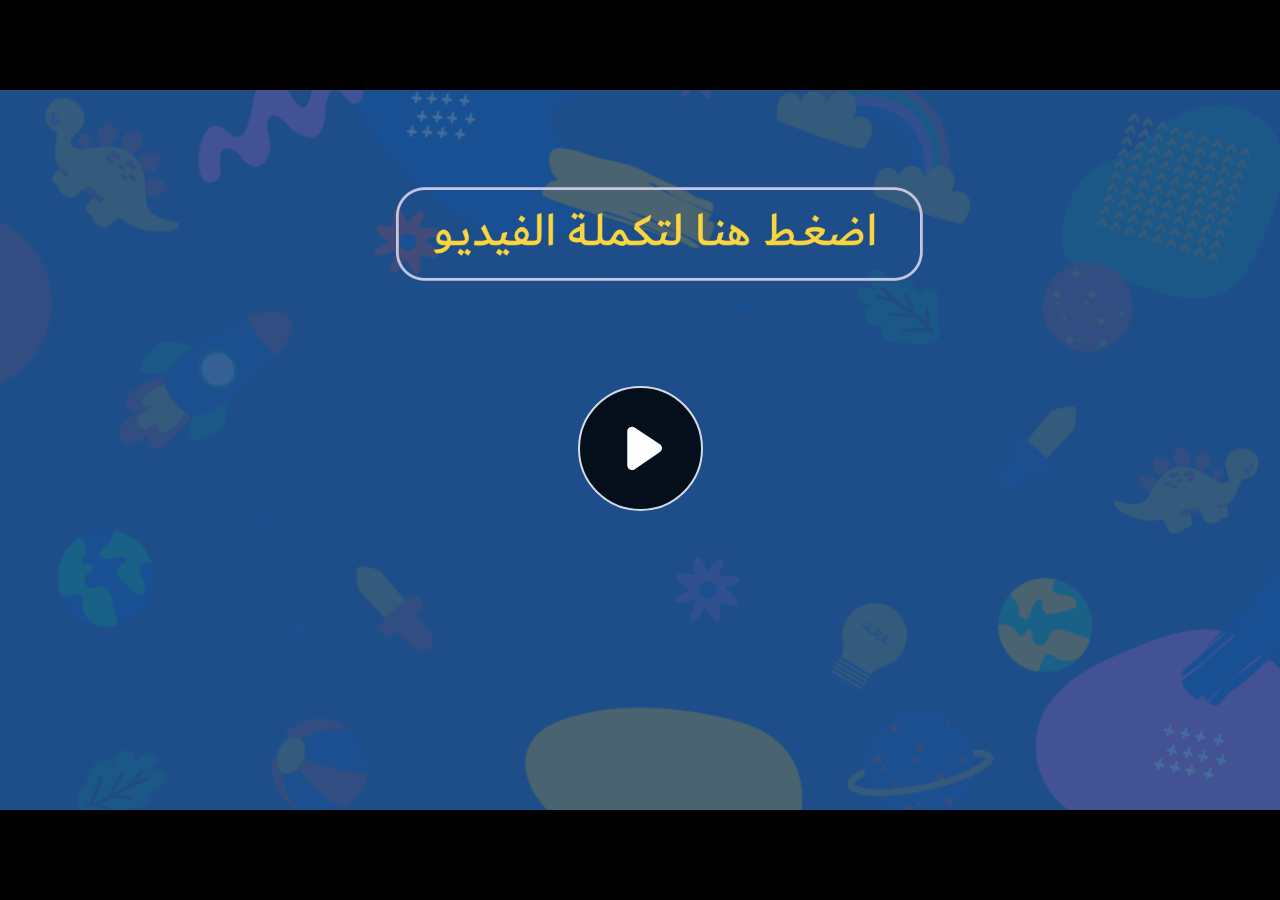
<file: index.html>
﻿<!doctype html>
<html lang="en-US">
<head>
  <meta charset="utf-8">
  <!-- Created using Storyline 360 - http://www.articulate.com  -->
  <!-- version: 3.72.29699.0 -->
  <title>KSA.G7.MATH.SEM3.UA.T1.S1.3</title>
  <meta http-equiv="x-ua-compatible" content="IE=edge"/>
  <meta name="viewport" content="width=device-width,initial-scale=1,user-scalable=no,shrink-to-fit=no,minimal-ui"/>
  <meta name="apple-mobile-web-app-capable" content="yes"/>
  <style>
    html, body { height: 100%; padding: 0; margin: 0 }
    #app { height: 100%; width: 100%; }
  </style>

  <script>
    window.DS = {};
    window.globals = {
      DATA_PATH_BASE: '',
      HAS_FRAME: true,
      HAS_SLIDE: true,

      lmsPresent: false,
      tinCanPresent: false,
      cmi5Present: false,
      aoSupport: false,
      scale: 'noscale',
      captureRc: false,
      browserSize: 'optimal',
      bgColor: '#282828',
      features: 'AccessibleVideo,ConnectionMessages,FullScreenToggle,InsertSvgPicture,LayerPresentAsDialog,MultipleQuizTracking,PlayerSpeedControl,UpdatedThemeEditor,UseAudioElement',
      themeName: 'unified',
      preloaderColor: '#FFFFFF',
      suppressAnalytics: false,
      productChannel: 'stable',
      publishSource: 'storyline',
      aid: 'aid|5fe00366-bd0f-4aca-89fb-c2d0907009b6',
      cid: 'b4e6e1a5-e2b1-4d6a-86dd-f7d74d291a59',
      playerVersion: '3.72.29699.0',
      publishTimestamp: '2023-04-12T11:24:12.1298437Z',
      maxIosVideoElements: 10,
      connectionSettings: { message: 'You%20are%20offline.%20Trying%20to%20reconnect...', useDarkTheme: false },

      
      parseParams: function(qs) {
        if (window.globals.parsedParams != null) {
          return window.globals.parsedParams;
        }
        qs = (qs || window.location.search.substr(1)).split('+').join(' ');
        var params = {},
            tokens,
            re = /[?&]?([^=]+)=([^&]*)/g;

        while (tokens = re.exec(qs)) {
          params[decodeURIComponent(tokens[1]).trim()] =
            decodeURIComponent(tokens[2]).trim();
        }
        window.globals.parsedParams = params;
        return params;
      }

    };
  </script>
  <script>
    var isIe11 = ('ActiveXObject' in window || window.MSBlobBuilder != null)
      && window.msCrypto != null && !window.ActiveXObject;
    if (isIe11) {
      window.globals.unsupportedBrowser = true;
      document.write(atob('[base64]'));
    }
  </script>
  
  <script>window.THREE = { };</script>
  
</head>
<body style="background: #282828" class="cs-HTML theme-unified">
  <!-- 360 -->
  <script>!function(){var e,i=/iPhone/i,o=/iPod/i,n=/iPad/i,t=/\biOS-universal(?:.+)Mac\b/i,r=/\bAndroid(?:.+)Mobile\b/i,a=/Android/i,d=/(?:SD4930UR|\bSilk(?:.+)Mobile\b)/i,p=/Silk/i,l=/Windows Phone/i,u=/\bWindows(?:.+)ARM\b/i,b=/BlackBerry/i,s=/BB10/i,c=/Opera Mini/i,f=/\b(CriOS|Chrome)(?:.+)Mobile/i,h=/Mobile(?:.+)Firefox\b/i,v=function(e){return void 0!==e&&"MacIntel"===e.platform&&"number"==typeof e.maxTouchPoints&&e.maxTouchPoints>1&&"undefined"==typeof MSStream};e=function(e){var m={userAgent:"",platform:"",maxTouchPoints:0};e||"undefined"==typeof navigator?"string"==typeof e?m.userAgent=e:e&&e.userAgent&&(m={userAgent:e.userAgent,platform:e.platform,maxTouchPoints:e.maxTouchPoints||0}):m={userAgent:navigator.userAgent,platform:navigator.platform,maxTouchPoints:navigator.maxTouchPoints||0};var g=m.userAgent,y=g.split("[FBAN");void 0!==y[1]&&(g=y[0]),void 0!==(y=g.split("Twitter"))[1]&&(g=y[0]);var A=function(e){return function(i){return i.test(e)}}(g),w={apple:{phone:A(i)&&!A(l),ipod:A(o),tablet:!A(i)&&(A(n)||v(m))&&!A(l),universal:A(t),device:(A(i)||A(o)||A(n)||A(t)||v(m))&&!A(l)},amazon:{phone:A(d),tablet:!A(d)&&A(p),device:A(d)||A(p)},android:{phone:!A(l)&&A(d)||!A(l)&&A(r),tablet:!A(l)&&!A(d)&&!A(r)&&(A(p)||A(a)),device:!A(l)&&(A(d)||A(p)||A(r)||A(a))||A(/\bokhttp\b/i)},windows:{phone:A(l),tablet:A(u),device:A(l)||A(u)},other:{blackberry:A(b),blackberry10:A(s),opera:A(c),firefox:A(h),chrome:A(f),device:A(b)||A(s)||A(c)||A(h)||A(f)},any:!1,phone:!1,tablet:!1};return w.any=w.apple.device||w.android.device||w.windows.device||w.other.device,w.phone=w.apple.phone||w.android.phone||w.windows.phone,w.tablet=w.apple.tablet||w.android.tablet||w.windows.tablet,w}(),"object"==typeof exports&&"undefined"!=typeof module?module.exports=e:"function"==typeof define&&define.amd?define((function(){return e})):this.isMobile=e}();
    window.isMobile.apple.tablet = window.isMobile.apple.tablet ||
      (navigator.platform === 'MacIntel' && navigator.maxTouchPoints > 1);
    window.isMobile.apple.device = window.isMobile.apple.device || window.isMobile.apple.tablet;
    window.isMobile.tablet = window.isMobile.tablet || window.isMobile.apple.tablet;
    window.isMobile.any = window.isMobile.any || window.isMobile.apple.tablet;
  </script>

  <div id="focus-sink" tabindex="-1"></div>

  <div id="preso"></div>
  <script>
    (function() {

      var classTypes = [ 'desktop', 'mobile', 'phone', 'tablet' ];

      var addDeviceClasses = function(prefix, testObj) {
        var curr, i;
        for (i = 0; i < classTypes.length; i++) {
          curr = classTypes[i];
          if (testObj[curr]) {
            document.body.classList.add(prefix + curr);
          }
        }
      };

      var params = window.globals.parseParams(),
          isDevicePreview = params.devicepreview === '1',
          isPhoneOverride = params.deviceType === 'phone' || (isDevicePreview && params.phone == '1'),
          isTabletOverride = (params.deviceType === 'tablet' || isDevicePreview) && !isPhoneOverride,
          isMobileOverride = isPhoneOverride || isTabletOverride;

      var deviceView = {
        desktop: !window.isMobile.any && !isMobileOverride,
        mobile: window.isMobile.any || isMobileOverride,
        phone: isPhoneOverride || (window.isMobile.phone && !isTabletOverride),
        tablet: isTabletOverride || window.isMobile.tablet
      };

      window.globals.deviceView = deviceView;
      window.isMobile.desktop = !window.isMobile.any;
      window.isMobile.mobile = window.isMobile.any;

      addDeviceClasses('view-', deviceView);

    })();
  </script>
  
  <script src='story_content/user.js' type=text/javascript></script>
  <div class="slide-loader"></div>

  <script>
    var doc = document, loader = doc.body.querySelector('.slide-loader'); [ 1, 2, 3 ].forEach(function(n) { var d = doc.createElement('div'); d.style.backgroundColor = window.globals.preloaderColor; d.classList.add('mobile-loader-dot'); d.classList.add('dot' + n); loader.appendChild(d); });
  </script>

  <div class="mobile-load-title-overlay" style="display: none">
    <div class="mobile-load-title">KSA.G7.MATH.SEM3.UA.T1.S1.3</div>
  </div>

  <div class="mobile-chrome-warning"></div>

  
<style>
  .warn-connection-dialog {
    display: none;
    background: transparent;
    pointer-events: none;
    position: fixed;
    left: 0;
    top: 0;
    width: 100%;
    height: 100%;
    z-index: 999;
  }

  .warn-connection-content {
    border-radius: 4px;
    background: white;
    border: 1px solid #E7E7E7;
    color: #333333;
    box-shadow: 0 2px 4px rgba(0, 0, 0, 0.25);
    transition: all 150ms ease-out;
    position: absolute;
    white-space: nowrap;
  }

  .view-phone.is-landscape .warn-connection-content {
    left: 23px;
    bottom: 23px;
  }

  .view-tablet.is-landscape .warn-connection-content {
    left: 50%;
    top: 20px;
    transform: translateX(-50%);
  }

  .is-portrait .warn-connection-content {
    transform: translate(-50%, calc(-100% - 15px));
  }

  .warn-connection-content p {
    display: inline-block;
    margin: 0 8px 0 0;
    line-height: 33px;
    font-size: 11px;
  }

  .warn-connection-content svg {
    position: relative;
    vertical-align: middle;
    margin: 0 2px 2px 8px;
  }

  .view-desktop .warn-connection-content {
    left: 1.5em;
    bottom: 1.5em;
  }

  .view-desktop .warn-connection-content p {
    font-size: 1.1em;
  }

  .is-offline .warn-connection-dialog {
    display: block;
  }

  .is-offline .cs-panel * {
    pointer-events: none !important;
  }

  .is-offline .cs-panel {
    pointer-events: all !important;
  }

  .is-offline #nav-controls * {
    pointer-events: none !important;
  }

  .is-offline #nav-controls {
    pointer-events: all !important;
  }
</style>

<div class="warn-connection-dialog">
  <div class="warn-connection-content">
    <svg width="17" height="15" viewBox="0 0 17 15" xmlns="http://www.w3.org/2000/svg">
      <path fill="#8F0000" stroke="white" d="M16.07,12.98 L15.88,12.23 L9.51,1.21 C8.97,0.26,7.6,0.26,7.06,1.21 L0.69,12.23 C0.15,13.16,0.81,14.36,1.91,14.36 H14.65 C15.47,14.36,16.05,13.7,16.07,12.98 Z"/>
      <path fill="white" stroke="white" d="M8.58,5.5 C8.35,5.28,8.5,5.35,8.21,5.32 C8.09,5.35,7.97,5.49,7.96,5.67 C7.97,5.79,7.98,5.92,7.98,6.04 L7.98,6.04 C7.99,6.17,8,6.31,8.01,6.43 L8.01,6.44 C8.03,6.92,8.06,7.41,8.09,7.9 L8.09,7.9 C8.12,8.39,8.14,8.88,8.17,9.37 C8.17,9.39,8.18,9.42,8.2,9.44 C8.23,9.46,8.25,9.47,8.28,9.47 C8.31,9.47,8.34,9.46,8.35,9.44 C8.37,9.43,8.38,9.4,8.39,9.35 L8.39,9.34 C8.39,9.24,8.4,9.15,8.4,9.05 L8.4,9.05 C8.41,8.96,8.41,8.86,8.42,8.75 C8.43,8.44,8.45,8.12,8.47,7.81 L8.47,7.81 C8.49,7.49,8.51,7.18,8.53,6.87 C8.55,6.46,8.56,6.05,8.59,5.64 L8.6,5.62 C8.6,5.57,8.59,5.53,8.58,5.5 L8.21,5.32 Z"/>
      <circle fill="white" stroke="white" cx="8.3" cy="11.35" r="0.3"/>
    </svg>
    <p>You are offline. Trying to reconnect...</p>
  </div>
</div>

<script>
  (function() {
    window.DS.connection = {
      warningShown: false,
      assets: {},
      loadingAssetGroup: false,
      retryDelay: 500
    };

    // @TODO this is POC code and can be cleaned up a bit more if we move forward
    // with the feature



    // The `window.globals.features` variable must be set in `webpack.dev.config` when testing locally - it is not enough
    // to have it in the data - but it must be set there as well.
    var useConnectionMessages = window.AbortController != null &&
      window.location.protocol != 'file:' &&
      window.globals.features.indexOf('ConnectionMessages') != -1;

    window.DS.connection.useConnectionMessages = useConnectionMessages

    var assetCount = 0;
    var checkLoadedId;
    var connectionSettings = window.globals.connectionSettings;

    if (useConnectionMessages && connectionSettings != null) {
      var contentEl = document.querySelector('.warn-connection-content');
      var messageEl = contentEl.querySelector('p')

      if (connectionSettings.useDarkTheme) {
        contentEl.style.borderColor = '#BABBBA';
        contentEl.style.backgroundColor = '#282828';
        contentEl.style.color = '#FFFFFF';
      }

      if (connectionSettings.message != null) {
        messageEl.textContent = window.decodeURIComponent(connectionSettings.message);
      }
    }

    function checkAssetsReady() {
      for (var i in DS.connection.assets) {
        if (!DS.connection.assets[i].success) {
          return false;
        }
      }
      return true;
    }

    function stopAssetGroup() {
      if (!useConnectionMessages) { return; }

      assetCount = 0;

      DS.connection.oldAssetGroup = DS.connection.assets;
      DS.connection.assets = {};
      DS.connection.loadingAssetGroup = false;
      clearInterval(checkLoadedId);
    }

    function startAssetGroup() {
      if (!useConnectionMessages) { return; }
      var ticks = 0;
      clearInterval(checkLoadedId);
      checkLoadedId = setInterval(function() {
        var loaded = 0;
        if (assetCount === 0 && loaded === 0) {
          clearInterval(checkLoadedId);
          return;
        }

        for (var i in DS.connection.assets) {
          if (DS.connection.assets[i].success) {
            loaded++;
          }
        }

        if (assetCount === loaded && checkAssetsReady()) {
          for (var i in DS.connection.assets) {
            if (DS.connection.assets[i].action) {
              DS.connection.assets[i].action();
            }
          }
          hideWarning();
          stopAssetGroup();
        }
      }, 100)
    }

    function requiredAsset(url, action, retry, type) {
      if (!useConnectionMessages) { return; }
      if (DS.connection.assets[url]) { return; }

      DS.connection.assets[url] = {
        success: false, action: action, retry: retry, type: type
      };
      assetCount = Object.keys(DS.connection.assets).length;
      if (!DS.connection.loadingAssetGroup) {
        startAssetGroup();
      }
      DS.connection.loadingAssetGroup = true;
    }

    function assetLoaded(url) {
      if (!useConnectionMessages) { return; }
      if (DS.connection.assets[url]) {
        DS.connection.assets[url].success = true;
      }
    }

    function assetFailed(url) {
      if (!useConnectionMessages) { return; }
      if (!DS.connection.assets[url]) {
        if (/\.js$/.test(url)) {
          setTimeout(function() {
            if (DS.connection.lastSlideLoaded != null) {
              DS.connection.lastSlideLoaded();
            }
          }, DS.connection.retryDelay);
        }
        return;
      }
      if (!DS.connection.warningShown) { showWarning(); }
      if (DS.connection.assets[url].retry) {
        setTimeout(function() {
          if (!DS.connection.assets[url].success) {
            DS.connection.assets[url].retry()
          }
        }, DS.connection.retryDelay);
      }
    }

    function hideWarning() {
      document.body.classList.remove('is-offline');
      DS.connection.warningShown = false;
    }
    DS.connection.hideWarning = hideWarning

    function showWarning(btn) {
      document.body.classList.add('is-offline')
      DS.connection.warningShown = true;
      updateWarningPosition();
    }

    function updateWarningPosition() {
      if (!DS.connection.warningShown) {
        return;
      }

      var isPortrait = document.body.classList.contains('is-portrait');
      var warningEl = document.querySelector('.warn-connection-content');

      if (isPortrait) {
        var slide = document.querySelector('.primary-slide');
        var slideRect = slide.getBoundingClientRect();

        warningEl.style.top = `${slideRect.top}px`
        warningEl.style.left = `${slideRect.left + slideRect.width / 2}px`
      } else {
        warningEl.style.top = null;
        warningEl.style.left = null;
      }

      window.requestAnimationFrame(updateWarningPosition);
    }

    // these will all be noops if the feature flag isn't set in
    // the data and `window.globals.features`
    DS.connection.requiredAsset = requiredAsset;
    DS.connection.assetLoaded = assetLoaded;
    DS.connection.assetFailed = assetFailed;
    DS.connection.stopAssetGroup = stopAssetGroup;
    DS.connection.startAssetGroup = startAssetGroup;
  })();
</script>


  <script>
    
    if (window.autoSpider && window.vInterfaceObject) {
      document.querySelector('.mobile-load-title-overlay').style.display = 'none';
    }
  </script>

  

  <link rel="stylesheet" href="html5/data/css/output.min.css" data-noprefix/>
</body>
<script src="html5/lib/scripts/bootstrapper.min.js"></script>
</html>
</file>
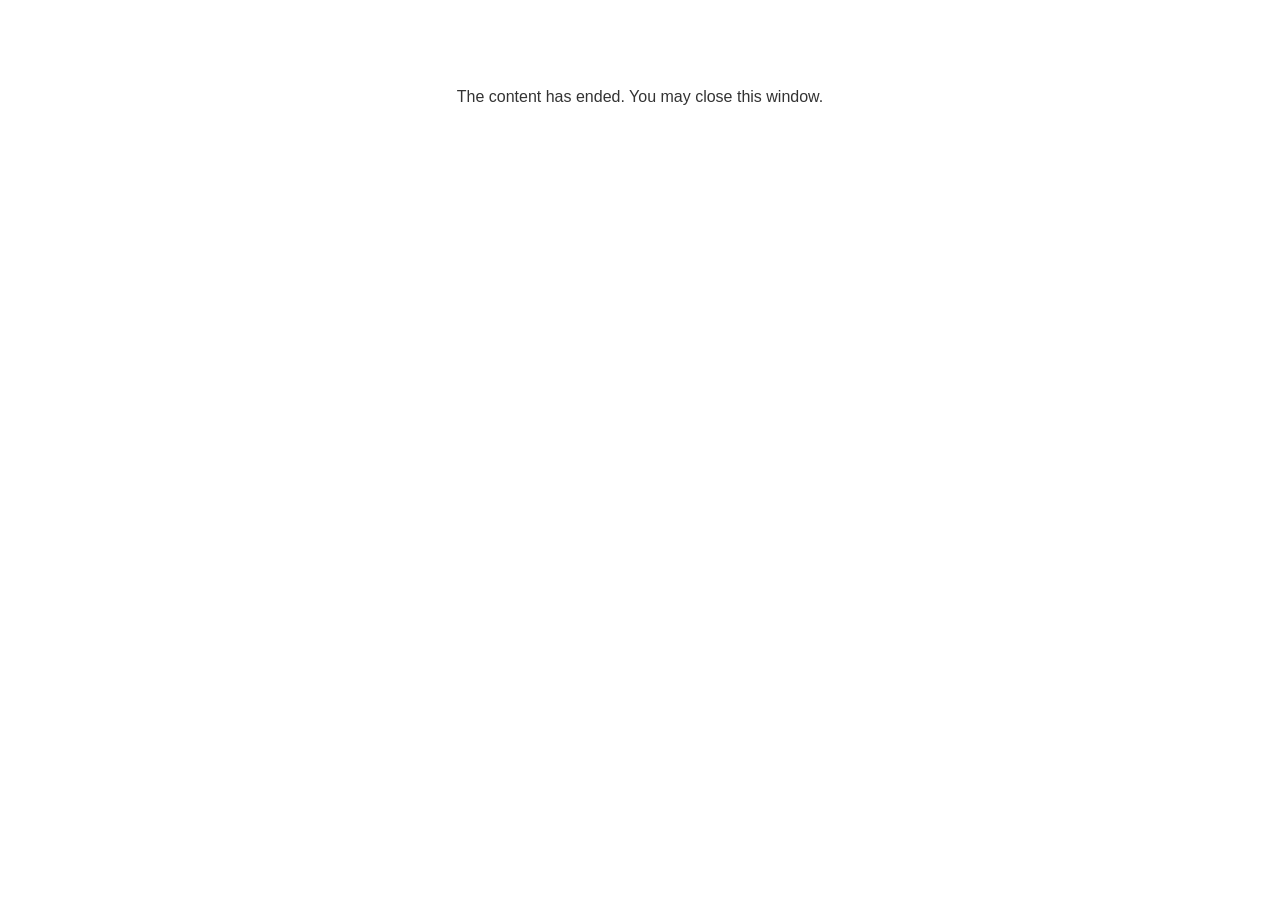
<file: lms/goodbye.html>
<!doctype html>
<html>
<body style="background-color: #ffffff;">

<p role="alert" style="color: #333333;font-family: Lato, articulate, tahoma, arial;font-size: medium;text-align: center;">
<br><br><br><br>
The content has ended. You may close this window.
</p>

</body>
</html>
</file>
<file: html5/data/css/output.min.css>
@font-face {
  font-family: 'LatoBold Charset1_ Bold69718964';
  src: url('[data-uri]');
  font-style: normal;
  font-weight: normal;
}
@font-face {
  font-family: 'Lato Charset1_ 5pyHUkWg4D114DAD';
  src: url('[data-uri]');
  font-style: normal;
  font-weight: normal;
}
@font-face {
  font-family: 'Dubai Charset1_ 5z6m6XrCA0D19A2';
  src: url('[data-uri]');
  font-style: normal;
  font-weight: normal;
}
@font-face {
  font-family: 'Dubai Medium Charset1_ 1EF0EB7A';
  src: url('[data-uri]');
  font-style: normal;
  font-weight: normal;
}
@font-face {
  font-family: 'DubaiBold Charset1_Bold63F12DD8';
  src: url('[data-uri]');
  font-style: normal;
  font-weight: normal;
}
@font-face {
  font-family: 'Dubai Charset0_v8wz5Y8k741D6E07';
  src: url('[data-uri]');
  font-style: normal;
  font-weight: normal;
}
@font-face {
  font-family: 'Dubai Medium Charset0_v389EBE1D';
  src: url('[data-uri]');
  font-style: normal;
  font-weight: normal;
}
@font-face {
  font-family: 'DubaiBold Charset0_BoldD2773439';
  src: url('[data-uri]');
  font-style: normal;
  font-weight: normal;
}
.cs-HTML {
  background: rgba(40, 40, 40, 1);
}
.cs-npnxnanbnsnfns00000000001 .cs-infopanel  {
  box-shadow: 0 1px 0 rgba(0, 0, 0, 0);
  background: rgba(255, 255, 255, 1);
}
.cs-npnxnanbnsnfns00000000001 .cs-infopanel .cs-link {
  color: rgba(186, 187, 186, 1);
}
.cs-npnxnanbnsnfns00000000001 .cs-infopanel .cs-link:hover {
  color: rgba(255, 255, 255, 1);
}
.cs-npnxnanbnsnfns00000000001 .cs-infopanel .cs-name {
  color: rgba(68, 68, 68, 1);
}
.cs-npnxnanbnsnfns00000000001 .cs-infopanel .cs-title {
  color: rgba(153, 153, 153, 1);
}
.cs-npnxnanbnsnfns00000000001 .cs-infopanelpopup  {
  box-shadow: 0 1px 0 rgba(0, 0, 0, 0);
  background: rgba(0, 0, 0, 0);
}
.cs-npnxnanbnsnfns00000000001 .cs-infopanelpopup .cs-link {
  color: rgba(255, 0, 0, 1);
}
.cs-npnxnanbnsnfns00000000001 .cs-infopanelpopup .cs-link:hover {
  color: rgba(255, 255, 255, 1);
}
.cs-npnxnanbnsnfns00000000001 .cs-infopanelpopup .cs-name {
  color: rgba(255, 255, 255, 1);
}
.cs-npnxnanbnsnfns00000000001 .cs-infopanelpopup .cs-bio {
  color: rgba(186, 187, 186, 1);
}
.cs-npnxnanbnsnfns00000000001 .cs-timer  {
  color: rgba(186, 187, 186, 1);
}
.cs-npnxnanbnsnfns00000000001 .cs-duration stop:first-child {
  stop-color: rgba(60, 60, 60, 1);
}
.cs-npnxnanbnsnfns00000000001 .cs-duration stop:last-child {
  stop-color: rgba(60, 60, 60, 1);
}
.cs-npnxnanbnsnfns00000000001 .cs-elapsed stop:first-child {
  stop-color: rgba(254, 227, 71, 1);
}
.cs-npnxnanbnsnfns00000000001 .cs-elapsed stop:last-child {
  stop-color: rgba(254, 227, 71, 1);
}
.cs-npnxnanbnsnfns00000000001 .cs-timer .cs-pie .cs-innerstroke {
  stroke: rgba(199, 199, 199, 1);
}
.cs-npnxnanbnsnfns00000000001 .cs-timer .cs-pie .cs-innerborder {
  stroke: rgba(255, 255, 255, 1);
}
.cs-npnxnanbnsnfns00000000001 .cs-window  {
  box-shadow: 0 8px 5px rgba(0, 0, 0, 0.2);
  border-color: rgba(49, 99, 0, 0);
  background: rgba(33, 33, 33, 1);
  color: rgba(248, 248, 248, 1);
}
.cs-npnxnanbnsnfns00000000001 .cs-window .cs-diva {
  border-color: rgba(78, 78, 78, 1);
}
.cs-npnxnanbnsnfns00000000001 .cs-window .cs-divb {
  border-color: rgba(78, 78, 78, 0);
}
.cs-npnxnanbnsnfns00000000001 .cs-editor .cs-editor-slide {
  color: rgba(226, 226, 226, 1);
}
.cs-npnxnanbnsnfns00000000001 .cs-editor .cs-editor-html {
  color: rgba(186, 187, 186, 1);
}
.cs-npnxnanbnsnfns00000000001 .cs-editor .cs-editor-button {
  text-shadow: 0 1px 0 rgba(0, 0, 0, 0);
  color: rgba(255, 255, 255, 1);
  border-color: rgba(211, 211, 211, 1);
  background: rgba(34, 34, 34, 1);
}
.cs-npnxnanbnsnfns00000000001 .cs-editor .cs-editor-button:hover {
  background: rgba(68, 68, 68, 1);
}
.cs-npnxnanbnsnfns00000000001 .cs-editor .cs-editor-button:active {
  background: rgba(68, 68, 68, 1);
}
.cs-npnxnanbnsnfns00000000001 .cs-listitem  {
  color: rgba(186, 187, 186, 1);
  border-color: none;
  border: 1px solid transparent;
}
.cs-npnxnanbnsnfns00000000001 .cs-listitem:hover {
  background: rgba(255, 255, 255, 0.06);
  border-color: rgba(108, 108, 108, 1) !important;
  border-width: 1px;
  border-radius: 2px;
  border-style: solid;
  box-sizing: border-box;
}
.cs-npnxnanbnsnfns00000000001 .cs-listitem.hover {
  background: rgba(255, 255, 255, 0.06);
  border-color: rgba(108, 108, 108, 1) !important;
  border-width: 1px;
  border-radius: 2px;
  border-style: solid;
  box-sizing: border-box;
}
.cs-npnxnanbnsnfns00000000001 .cs-glossary  {
  color: rgba(186, 187, 186, 1);
}
.cs-npnxnanbnsnfns00000000001 .cs-glossary .cs-scrolling-panel {
  background: rgba(0, 0, 0, 0);
}
.cs-npnxnanbnsnfns00000000001 .cs-glossary .cs-term.cs-selected .cs-choice-list-trigger {
  color: rgba(255, 255, 255, 1);
  background: rgba(255, 255, 255, 1);
}
.cs-npnxnanbnsnfns00000000001 .cs-glossary .cs-term.cs-selected .cs-choice-list-trigger:focus {
  color: rgba(255, 255, 255, 1);
  background: rgba(255, 255, 255, 1);
}
.cs-npnxnanbnsnfns00000000001 .cs-glossary .cs-term:hover .cs-choice-list-trigger {
  background: rgba(186, 187, 186, 1);
}
.cs-npnxnanbnsnfns00000000001 .cs-glossary .cs-term.hover .cs-choice-list-trigger {
  background: rgba(186, 187, 186, 1);
}
.cs-npnxnanbnsnfns00000000001 .cs-glossary .cs-term .cs-choice-list-trigger:focus {
  background: rgba(186, 187, 186, 1);
}
.cs-npnxnanbnsnfns00000000001 .cs-glossary .cs-diva {
  border-color: rgba(0, 0, 0, 0);
}
.cs-npnxnanbnsnfns00000000001 .cs-glossary .cs-divb {
  border-color: rgba(0, 0, 0, 0);
}
.cs-npnxnanbnsnfns00000000001 .cs-glossary .cs-divc {
  border-color: rgba(0, 0, 0, 0);
}
.cs-npnxnanbnsnfns00000000001 .cs-glossary .cs-heading {
  color: rgba(248, 248, 248, 1);
  font-weight: 700;
}
.note-content p span {
  color: rgba(186, 187, 186, 1);
  line-height: 1.4em;
  font-size: 103.769%;
}
.cs-npnxnanbnsnfns00000000001 .cs-resource .cs-separator {
  border-color: rgba(0, 0, 0, 0);
}
.cs-npnxnanbnsnfns00000000001 .cs-outline  {
  color: rgba(45, 45, 45, 1);
}
.cs-npnxnanbnsnfns00000000001 .cs-outline .cs-diva {
  border-color: rgba(0, 0, 0, 0);
}
.cs-npnxnanbnsnfns00000000001 .cs-outline .cs-divb {
  border-color: rgba(0, 0, 0, 0);
}
.cs-npnxnanbnsnfns00000000001 .cs-outline .cs-divc {
  border-color: rgba(0, 0, 0, 0);
}
.cs-npnxnanbnsnfns00000000001 .cs-outline .cs-search-filter:hover {
  color: rgba(0, 0, 0, 0);
}
.cs-npnxnanbnsnfns00000000001 .cs-outline .cs-search-filter.hover {
  color: rgba(0, 0, 0, 0);
}
.cs-npnxnanbnsnfns00000000001 .cs-transcript  {
  color: rgba(255, 255, 255, 1);
}
.cs-npnxnanbnsnfns00000000001 .cs-transcript .cs-div {
  border-color: rgba(0, 0, 0, 0);
}
.cs-npnxnanbnsnfns00000000001 .cs-tabs:not(.topmenu-item) {
  color: rgba(248, 248, 248, 1);
}
.cs-npnxnanbnsnfns00000000001 .cs-tabs .cs-inner-button:not(.topmenu-item) {
  text-shadow: 0 1px 0 rgba(0, 0, 0, 0);
}
.cs-npnxnanbnsnfns00000000001 .cs-tabs:hover:not(.topmenu-item) {
  color: rgba(248, 248, 248, 1);
}
.cs-npnxnanbnsnfns00000000001 .cs-tabs.cs-selected {
  background: rgba(0, 0, 0, 0);
  color: rgba(248, 248, 248, 1);
}
.cs-npnxnanbnsnfns00000000001 .cs-seekcontrol  {
  background: rgba(0, 0, 0, 0);
  border-color: rgba(0, 0, 0, 0);
}
.cs-npnxnanbnsnfns00000000001 .cs-seekcontrol .cs-button:hover .cs-icon {
  fill: rgba(255, 255, 255, 1);
}
.cs-npnxnanbnsnfns00000000001 .cs-seekcontrol .cs-button.hover .cs-icon {
  fill: rgba(255, 255, 255, 1);
}
.cs-npnxnanbnsnfns00000000001 .cs-seekcontrol .cs-button .cs-icon-shadow {
  fill: rgba(0, 0, 0, 0);
}
.cs-npnxnanbnsnfns00000000001 .cs-seekcontrol .cs-button .cs-icon {
  fill: rgba(180, 180, 180, 1);
}
.cs-npnxnanbnsnfns00000000001 .cs-seekcontrol .cs-seek .cs-fill {
  background: rgba(255, 255, 255, 0.6);
}
.cs-npnxnanbnsnfns00000000001 .cs-seekcontrol .cs-seek {
  background: rgba(108, 108, 108, 1);
  border-color: rgba(0, 0, 0, 0);
}
.cs-npnxnanbnsnfns00000000001 .cs-searchinput .cs-input {
  color: rgba(186, 187, 186, 1);
  border-color: rgba(0, 0, 0, 0);
  background: rgba(255, 255, 255, 0.06);
}
.cs-npnxnanbnsnfns00000000001 .cs-searchinput .cs-input:focus {
  color: rgba(248, 248, 248, 1);
  background: rgba(41, 41, 41, 1);
}
.cs-npnxnanbnsnfns00000000001 .cs-searchinput .cs-input:hover {
  box-shadow: inset 0 0 1px 0 rgba(69, 126, 19, 0);
}
.cs-npnxnanbnsnfns00000000001 .cs-searchinput .cs-input.hover {
  box-shadow: inset 0 0 1px 0 rgba(69, 126, 19, 0);
}
.cs-npnxnanbnsnfns00000000001 .cs-searchinput .cs-button .cs-icon {
  fill: rgba(186, 187, 186, 1);
}
.cs-npnxnanbnsnfns00000000001 .cs-searchinput .cs-button:hover {
  fill: rgba(63, 133, 0, 1);
}
.cs-npnxnanbnsnfns00000000001 .cs-searchinput .cs-button.hover {
  fill: rgba(63, 133, 0, 1);
}
.cs-npnxnanbnsnfns00000000001 .cs-menu  {
  box-shadow: 0 1px 0 rgba(0, 0, 0, 0);
  background: rgba(33, 33, 33, 1);
}
.cs-npnxnanbnsnfns00000000001 .cs-topmenu-item.active .cs-tab {
  background: rgba(33, 33, 33, 1);
}
.cs-npnxnanbnsnfns00000000001 .cs-logo  {
  box-shadow: 0 1px 0 rgba(37, 75, 0, 1);
  background: rgba(255, 255, 255, 0);
}
.cs-npnxnanbnsnfns00000000001 .cs-checkbox  {
  color: rgba(255, 255, 255, 1);
}
.cs-npnxnanbnsnfns00000000001 .cs-checkbox:hover {
  border-color: rgba(175, 221, 130, 1);
}
.cs-npnxnanbnsnfns00000000001 .cs-checkbox.hover {
  border-color: rgba(175, 221, 130, 1);
}
.cs-npnxnanbnsnfns00000000001 .cs-checkbox .cs-box {
  color: rgba(255, 255, 255, 1);
  border-color: rgba(42, 83, 0, 1);
}
.cs-npnxnanbnsnfns00000000001 .cs-checkbox .cs-box:checked::after {
  color: rgba(43, 196, 0, 1);
}
.cs-npnxnanbnsnfns00000000001 .cs-button  {
  text-shadow: 0 1px 0 rgba(0, 0, 0, 0);
  color: rgba(186, 187, 186, 1);
  border-color: rgba(0, 0, 0, 0);
  background: rgba(0, 0, 0, 0);
  box-shadow: 0 1px 0 rgba(0, 0, 0, 0);
}
.cs-npnxnanbnsnfns00000000001 .cs-button .cs-icon {
  fill: rgba(186, 187, 186, 1);
}
.cs-npnxnanbnsnfns00000000001 .cs-button .cs-icon-shadow {
  fill: rgba(0, 0, 0, 0);
}
.cs-npnxnanbnsnfns00000000001 .cs-button:hover {
  background: rgba(248, 248, 248, 1);
}
.cs-npnxnanbnsnfns00000000001 .cs-button.hover {
  background: rgba(248, 248, 248, 1);
}
.cs-npnxnanbnsnfns00000000001 .cs-button:active {
  background: rgba(0, 0, 0, 0);
}
.cs-npnxnanbnsnfns00000000001 .cs-button.cs-disabled:hover {
  background: rgba(0, 0, 0, 0);
}
.cs-npnxnanbnsnfns00000000001 .cs-button.cs-disabled.hover {
  background: rgba(0, 0, 0, 0);
}
.cs-npnxnanbnsnfns00000000001 .cs-button.cs-disabled:active {
  background: rgba(0, 0, 0, 0);
}
.cs-npnxnanbnsnfns00000000001 .cs-button.cs-volume:hover {
  background: rgba(0, 0, 0, 0);
}
.cs-npnxnanbnsnfns00000000001 .cs-button.cs-volume.hover {
  background: rgba(0, 0, 0, 0);
}
.cs-npnxnanbnsnfns00000000001 .cs-button.cs-volume:active {
  background: rgba(0, 0, 0, 0);
}
.cs-npnxnanbnsnfns00000000001.cs-base  {
  color: rgba(186, 187, 186, 1);
  border-color: rgba(40, 40, 40, 1);
  background: rgba(40, 40, 40, 1);
}
.cs-npnxnanbnsnfns00000000001.cs-base .cs-separator .cs-diva {
  background: rgba(69, 69, 69, 1);
}
.cs-npnxnanbnsnfns00000000001.cs-base .cs-separator .cs-divb {
  background: rgba(0, 0, 0, 0);
}
.cs-npnxnanbnsnfns00000000001.cs-base .cs-topmenu-item.active .cs-tab {
  border-color: rgba(69, 69, 69, 1);
}
.cs-npnxnanbnsnfns00000000001.cs-base .cs-topmenu-item.active .cs-panel {
  border-color: rgba(69, 69, 69, 1);
}
.cs-npnxnanbnsnfns00000000001.cs-base .cs-left {
  background: rgba(33, 33, 33, 1);
}
.cs-npnxnanbnsnfns00000000001.cs-base .cs-area-primary .cs-slide-container {
  background: rgba(40, 40, 40, 1);
}
.cs-npnxnanbnsnfns00000000001.cs-base.cs-custom-theme .cs-brandhighlight-bg {
  background: rgba(79, 189, 244, 1) !important;
}
.cs-npnxnanbnsnfns00000000001.cs-base.cs-custom-theme .cs-brandhighlight-secondary-bg {
  background: rgba(255, 255, 255, 1) !important;
}
.cs-npnxnanbnsnfns00000000001.cs-base.cs-custom-theme .cs-brandhighlight-border {
  border-color: rgba(79, 189, 244, 1) !important;
}
.cs-npnxnanbnsnfns00000000001.cs-base.cs-custom-theme .cs-brandhighlight-text {
  color: rgba(79, 189, 244, 1) !important;
}
.cs-npnxnanbnsnfns00000000001.cs-base.cs-custom-theme .cs-brandhighlight-fill {
  fill: rgba(79, 189, 244, 1) !important;
}
.cs-npnxnanbnsnfns00000000001.cs-base.cs-custom-theme .cs-listitem.cs-selected {
  background-color: rgba(255, 255, 255, 0.06) !important;
}
.cs-npnxnanbnsnfns00000000001 .cs-volume::-moz-range-thumb {
  border-color: rgba(43, 85, 0, 1);
  box-shadow: inset 0 0 1px 0 rgba(43, 85, 0, 1);
  background: rgba(255, 255, 255, 1);
}
.cs-npnxnanbnsnfns00000000001 .cs-volume::-ms-thumb {
  border-color: rgba(43, 85, 0, 1);
  box-shadow: inset 0 0 1px 0 rgba(43, 85, 0, 1);
  background: rgba(255, 255, 255, 1);
}
.cs-npnxnanbnsnfns00000000001 .cs-volume::-webkit-slider-thumb {
  border-color: rgba(43, 85, 0, 1);
  box-shadow: inset 0 0 1px 0 rgba(43, 85, 0, 1);
  background: rgba(255, 255, 255, 1);
}
.cs-npnxnanbnsnfns00000000001 .cs-volume::-moz-range-track {
  border-color: rgba(66, 140, 1, 1);
  background: rgba(108, 108, 108, 1);
}
.cs-npnxnanbnsnfns00000000001 .cs-volume::-ms-track {
  border-color: rgba(66, 140, 1, 1);
  background: rgba(108, 108, 108, 1);
}
.cs-npnxnanbnsnfns00000000001 .cs-volume::-webkit-slider-runnable-track {
  border-color: rgba(66, 140, 1, 1);
  background: rgba(108, 108, 108, 1);
}
body.show-focus .tab-focus-box {
  box-shadow: 0 0 0 1px rgba(255, 255, 0, 1), 0 0 0 3px rgba(0, 32, 96, 1), 0 0 5px 5px rgba(255, 255, 0, 1);
  border-color: transparent;
  outline: 2px transparent solid;
}
.skipnav {
  box-shadow: 0 0 0 1px rgba(255, 255, 0, 1), 0 0 0 3px rgba(0, 32, 96, 1), 0 0 5px 5px rgba(255, 255, 0, 1);
  border-color: transparent;
  outline: 2px transparent solid;
}
.cs-npnxnanbnsnfns00000000001 .cs-listitem:hover {
  color: none;
}
.cs-npnxnanbnsnfns00000000001 .cs-listitem.hover {
  color: none;
}
.cs-npnxnanbnsnfns00000000001 .cs-listitem.cs-viewed {
  color: #BABBBA;
}
.cs-npnxnanbnsnfns00000000001 .cs-listitem {
  color: #BABBBA;
}
.cs-npnxnanbnsnfns00000000001 .cs-listitem:hover .cs-icon-carrot * {
  fill: none;
}
.cs-npnxnanbnsnfns00000000001 .cs-listitem.hover .cs-icon-carrot * {
  fill: none;
}
.cs-npnxnanbnsnfns00000000001 .cs-listitem .cs-icon-carrot {
  color: none;
  top: calc(3px);
}
.cs-npnxnanbnsnfns00000000001 .cs-listitem .cs-icon-carrot .cs-shadow {
  color: #F8F8F8;
}
.cs-npnxnanbnsnfns00000000001 .item-collapsible .is-scene {
  color: #F8F8F8 !important;
  font-weight: 700;
}
.cs-npnxnanbnsnfns00000000001 .is-scene .cs-icon-carrot * {
  color: #F8F8F8 !important;
  font-weight: 700;
}
.cs-npnxnanbnsnfns00000000001 .is-scene:not(.outline-links-collapse) > a {
  color: #F8F8F8;
}
.cs-npnxnanbnsnfns00000000001 .is-scene:not(.outline-links-collapse) .cs-icon-carrot * {
  fill: none !important;
  color: #F8F8F8 !important;
}
.cs-npnxnanbnsnfns00000000001 .tabs, .cs-npnxnanbnsnfns00000000001 .cs-logo {
  border-bottom: 1px solid rgba(108, 108, 108, 1);
}
.cs-npnxnanbnsnfns00000000001 .area-secondary-wrapper:after {
  background-image: url('[data-uri]');
  background-size: 100%;
}
.cs-npnxnanbnsnfns00000000001 .panel-footer {
  background: #212121;
}
.cs-npnxnanbnsnfns00000000001 #outline-search {
  background: rgba(255, 255, 255, 0.06);
  border-color: rgba(108, 108, 108, 1);
  border-width: 1px;
  border-style: solid;
}
.cs-npnxnanbnsnfns00000000001 .topmenu-panel #outline-search {
  background: #545454;
}
.cs-npnxnanbnsnfns00000000001 .search-icon circle, .cs-npnxnanbnsnfns00000000001 .search-icon path {
  stroke: #BABBBA;
}
.cs-npnxnanbnsnfns00000000001 #outline-search input[type   =search] {
  color: #F8F8F8;
}
.cs-npnxnanbnsnfns00000000001 #outline-search ::-webkit-input-placeholder {
  color: #BABBBA !important;
}
.cs-npnxnanbnsnfns00000000001 #outline-search :-ms-input-placeholder {
  color: #BABBBA !important;
}
.cs-npnxnanbnsnfns00000000001 #outline-search ::-moz-placeholder {
  color: #BABBBA !important;
  opacity: 1;
}
.cs-npnxnanbnsnfns00000000001 .cs-topmenu-item.active, body:not(.is-touchable-tablet) .cs-npnxnanbnsnfns00000000001 .cs-topmenu-item:hover {
  color: #F8F8F8;
}
.cs-npnxnanbnsnfns00000000001 .cs-topmenu-item.button-tapped {
  color: #F8F8F8;
}
.cs-npnxnanbnsnfns00000000001 .cs-topmenu-item.active .cs-tab, .cs-npnxnanbnsnfns00000000001 .cs-topmenu-item .cs-tab {
  background: transparent !important;
  border: none !important;
}
.cs-npnxnanbnsnfns00000000001 .top-tabs-drop-icon div {
  background: #BABBBA;
}
.cs-npnxnanbnsnfns00000000001 .cs-panel.topmenu-panel .panel-content, .cs-npnxnanbnsnfns00000000001 .top-tabs-drop {
  background: #212121;
}
.cs-npnxnanbnsnfns00000000001 .cs-topmenu-item.active .cs-panel {
  background: #212121;
}
.cs-npnxnanbnsnfns00000000001 .cs-menu.topmenu-panel, .cs-npnxnanbnsnfns00000000001 .top-tabs-drop {
  border: 1px solid rgba(69, 69, 69, 1) !important;
  border-radius: 3px;
}
.cs-npnxnanbnsnfns00000000001 .resources .resources-list a:hover {
  background: rgba(255, 255, 255, 0.06);
}
body:not(.is-touchable-tablet) .cs-npnxnanbnsnfns00000000001 .resources .resources-list a:hover {
  background: rgba(255, 255, 255, 0.06);
}
.cs-npnxnanbnsnfns00000000001 .resources .resources-list a.hover {
  background: rgba(255, 255, 255, 0.06);
}
body:not(.is-touchable-tablet) .cs-npnxnanbnsnfns00000000001 .resources .resources-list a.hover {
  background: rgba(255, 255, 255, 0.06);
}
.cs-npnxnanbnsnfns00000000001 .resources .resources-list a.button-tapped {
  background: rgba(255, 255, 255, 0.06);
}
.cs-npnxnanbnsnfns00000000001 .cs-icon path, .cs-npnxnanbnsnfns00000000001 .cs-icon rect, .cs-npnxnanbnsnfns00000000001 .cs-icon polygon, .cs-npnxnanbnsnfns00000000001 .menu-icon-wrapper.menu-icon-wrapper-hover path {
  fill: #BABBBA;
}
.cs-npnxnanbnsnfns00000000001 .cs-icon .icon-stroke-only {
  fill: none !important;
  stroke: #BABBBA !important;
}
body:not(.is-touchable-tablet) .cs-npnxnanbnsnfns00000000001 .cs-button:hover .cs-icon path, body:not(.is-touchable-tablet) .cs-npnxnanbnsnfns00000000001 .cs-button:hover .cs-icon rect, body:not(.is-touchable-tablet) .cs-npnxnanbnsnfns00000000001 .cs-button:hover .cs-icon polygon {
  fill: #F8F8F8;
}
body:not(.is-touchable-tablet) .cs-npnxnanbnsnfns00000000001 .cs-tabs:hover .search-icon circle, body:not(.is-touchable-tablet) .cs-npnxnanbnsnfns00000000001 .cs-tabs:hover .search-icon path {
  stroke: #F8F8F8;
}
.cs-npnxnanbnsnfns00000000001 .cs-button.button-tapped .cs-icon path, .cs-npnxnanbnsnfns00000000001 .cs-button.button-tapped .cs-icon rect, .cs-npnxnanbnsnfns00000000001 .cs-button.button-tapped .cs-icon polygon {
  fill: #F8F8F8;
}
body:not(.is-touchable-tablet) .cs-npnxnanbnsnfns00000000001 .cs-button:hover .cs-icon .icon-stroke-only {
  fill: none !important;
  stroke: #F8F8F8 !important;
}
.cs-npnxnanbnsnfns00000000001 .cs-button:button-tapped .cs-icon .icon-stroke-only {
  fill: none !important;
  stroke: #F8F8F8 !important;
}
.cs-npnxnanbnsnfns00000000001 .menu-icon-wrapper.menu-icon-wrapper-hover svg path {
  fill: #F8F8F8;
}
.floating-sidebar:not(.sidebar-closed) .cs-npnxnanbnsnfns00000000001 #hamburger .menu-icon-wrapper svg path {
  fill: #BABBBA;
}
.floating-sidebar:not(.sidebar-closed) .cs-npnxnanbnsnfns00000000001 #hamburger .menu-icon-wrapper.menu-icon-wrapper-hover svg path {
  fill: #F8F8F8;
}
.cs-npnxnanbnsnfns00000000001 .volume .btn:before {
  background-image: url('[data-uri]');
}
.cs-npnxnanbnsnfns00000000001 .volume-track {
  background: #6C6C6C;
}
.cs-npnxnanbnsnfns00000000001 .volume-icon circle {
  stroke: #BABBBA;
}
.cs-npnxnanbnsnfns00000000001 .cs-settings > .settings-panel {
  background: #212121;
  border: 1px solid rgba(69, 69, 69, 1) !important;
  border-radius: 3px;
}
.cs-npnxnanbnsnfns00000000001 .cs-settings > .panel-down-arrow {
  fill: #212121;
}
.cs-npnxnanbnsnfns00000000001 .switch-toggle .border {
  stroke: #7C7C7C;
}
.cs-npnxnanbnsnfns00000000001 .switch-toggle .thumb-off .thumb {
  fill: #A2A2A2;
}
.cs-npnxnanbnsnfns00000000001 .switch-toggle .thumb-on .track {
  fill: rgba(79, 189, 244, 1);
}
.cs-npnxnanbnsnfns00000000001 .switch-toggle .thumb-off .track {
  fill: rgba(255, 255, 255, 0.1);
}
.cs-npnxnanbnsnfns00000000001 .switch-label {
  color: #BABBBA;
}
.cs-npnxnanbnsnfns00000000001 .cs-panel .scrollarea-btn:after {
  background: rgba(179, 180, 179, 0.75);
}
.scrollarea-scrollbar:hover .scrollarea-btn:after, .scrollarea-scrollbar.highlight-scrollbar .scrollarea-btn:after {
  background: rgba(179, 180, 179, 0.75);
}
.floating-sidebar .sidebar-overlay {
  background: rgba(0, 0, 0, 0.85);
}
.cs-npnxnanbnsnfns00000000001 .overlay-message {
  background: rgba(0, 0, 0, 0.85);
}
.cs-npnxnanbnsnfns00000000001 .top-ui-bg, .cs-npnxnanbnsnfns00000000001 .bottom-ui-bg, .cs-npnxnanbnsnfns00000000001 .right-ui-bg, .cs-npnxnanbnsnfns00000000001 .left-ui-bg {
  background: rgba(40, 40, 40, 0.8);
}
.cs-npnxnanbnsnfns00000000001 .circle-progress-bg {
  fill: #282828;
}
.cs-npnxnanbnsnfns00000000001 .circle-progress-well {
  fill: #6C6C6C;
}
.cs-npnxnanbnsnfns00000000001 .circle-progress-pie {
  stroke: #6C6C6C;
}
.cs-npnxnanbnsnfns00000000001 .lightbox .option-pane {
  background: rgba(40, 40, 40, 0.8);
}
.cs-npnxnanbnsnfns00000000001 .lightbox .option-pane:before {
  background: #282828;
}
.cs-npnxnanbnsnfns00000000001 .message-window {
  background: #212121;
  border: 1px solid rgba(255, 255, 255, 1) !important;
  border-radius: 3px;
}
.cs-npnxnanbnsnfns00000000001 .message-window-header p, .cs-npnxnanbnsnfns00000000001 .message-window-text {
  color: #F8F8F8;
}
.cs-npnxnanbnsnfns00000000001 .message-window-header p {
  border-bottom: 1px solid rgba(255, 255, 255, 1);
}
.cs-npnxnanbnsnfns00000000001 .message-window button.slide-object-button {
  border: 1px solid rgba(255, 255, 255, 1) !important;
}
.cs-npnxnanbnsnfns00000000001 .message-window button.slide-object-button:hover {
  background: rgba(255, 255, 255, 0.06) !important;
}
.message-window .slide-object-button tspan, .message-window .slide-object-button-text tspan {
  fill: #F8F8F8 !important;
}
body:not(.is-touchable-tablet) .cs-npnxnanbnsnfns00000000001 .cs-button:hover .text {
  color: #F8F8F8;
}
.cs-npnxnanbnsnfns00000000001 .cs-button.button-tapped .text {
  color: #F8F8F8;
}
.cs-npnxnanbnsnfns00000000001.cs-base {
  background: #282828;
}
.cs-npnxnanbnsnfns00000000001 .cs-menu {
  background: transparent;
}
.cs-npnxnanbnsnfns00000000001 .progress-bar .progress-bar-fill:after {
  background: #FFFFFF !important;
}
.cs-npnxnanbnsnfns00000000001 .volume-dot {
  background: #FFFFFF !important;
}
.fn-npnxnanbsnfns00000000001 {
  font-family: 'Lato22AB4CAF';
  -webkit-font-variant-ligatures: no-common-ligatures;
  font-variant-ligatures: no-common-ligatures;
}
.fn-pxabnsnfns00000000001 {
  font-family: 'Lato22AB4CAF';
  -webkit-font-variant-ligatures: no-common-ligatures;
  font-variant-ligatures: no-common-ligatures;
}
.fn-npxnabnsnfns00000000001 {
  font-family: 'Lato22AB4CAF';
  -webkit-font-variant-ligatures: no-common-ligatures;
  font-variant-ligatures: no-common-ligatures;
}
.fn-npnxnanbnsnfns00000000001 {
  font-family: 'Lato22AB4CAF';
  -webkit-font-variant-ligatures: no-common-ligatures;
  font-variant-ligatures: no-common-ligatures;
}
.fn-pxabnsnfns00000000000 {
  font-family: 'Lato22AB4CAF';
  -webkit-font-variant-ligatures: no-common-ligatures;
  font-variant-ligatures: no-common-ligatures;
}
@font-face {
  font-family: 'Lato22AB4CAF';
  src: url('[data-uri]');
  font-style: normal;
  font-weight: bold;
}
@font-face {
  font-family: 'Lato22AB4CAF';
  src: url('[data-uri]');
  font-style: normal;
  font-weight: normal;
}
.cs-InvalidPromptSlide .cs-6e5gIwPqlyn-InvalidPromptSlide-btn0 {
  color: rgba(255, 255, 255, 1);
  border-color: rgba(211, 211, 211, 1);
  background: rgba(34, 34, 34, 1);
  text-shadow: 0 1px 0 rgba(0, 0, 0, 0);
}
.cs-InvalidPromptSlide .cs-6e5gIwPqlyn-InvalidPromptSlide-btn0 .cs-html {
  color: rgba(186, 187, 186, 1);
}
.cs-InvalidPromptSlide .cs-6e5gIwPqlyn-InvalidPromptSlide-btn0 .cs-slide {
  border-color: rgba(226, 226, 226, 1);
}
.cs-InvalidPromptSlide .cs-6e5gIwPqlyn-InvalidPromptSlide-btn0:hover {
  background: rgba(68, 68, 68, 1);
}
.cs-InvalidPromptSlide .cs-6e5gIwPqlyn-InvalidPromptSlide-btn0:active {
  background: rgba(68, 68, 68, 1);
}
.cs-PrintPromptSlide .cs-6e5gIwPqlyn-PrintPromptSlide-btn0 {
  color: rgba(255, 255, 255, 1);
  border-color: rgba(211, 211, 211, 1);
  background: rgba(34, 34, 34, 1);
  text-shadow: 0 1px 0 rgba(0, 0, 0, 0);
}
.cs-PrintPromptSlide .cs-6e5gIwPqlyn-PrintPromptSlide-btn0 .cs-html {
  color: rgba(186, 187, 186, 1);
}
.cs-PrintPromptSlide .cs-6e5gIwPqlyn-PrintPromptSlide-btn0 .cs-slide {
  border-color: rgba(226, 226, 226, 1);
}
.cs-PrintPromptSlide .cs-6e5gIwPqlyn-PrintPromptSlide-btn0:hover {
  background: rgba(68, 68, 68, 1);
}
.cs-PrintPromptSlide .cs-6e5gIwPqlyn-PrintPromptSlide-btn0:active {
  background: rgba(68, 68, 68, 1);
}
.cs-ScrollPromptSlide .cs-6e5gIwPqlyn-ScrollPromptSlide-btn0 {
  color: rgba(255, 255, 255, 1);
  border-color: rgba(211, 211, 211, 1);
  background: rgba(34, 34, 34, 1);
  text-shadow: 0 1px 0 rgba(0, 0, 0, 0);
}
.cs-ScrollPromptSlide .cs-6e5gIwPqlyn-ScrollPromptSlide-btn0 .cs-html {
  color: rgba(186, 187, 186, 1);
}
.cs-ScrollPromptSlide .cs-6e5gIwPqlyn-ScrollPromptSlide-btn0 .cs-slide {
  border-color: rgba(226, 226, 226, 1);
}
.cs-ScrollPromptSlide .cs-6e5gIwPqlyn-ScrollPromptSlide-btn0:hover {
  background: rgba(68, 68, 68, 1);
}
.cs-ScrollPromptSlide .cs-6e5gIwPqlyn-ScrollPromptSlide-btn0:active {
  background: rgba(68, 68, 68, 1);
}
.cs-ResumePromptSlide .cs-6e5gIwPqlyn-ResumePromptSlide-btn0 {
  color: rgba(255, 255, 255, 1);
  border-color: rgba(211, 211, 211, 1);
  background: rgba(34, 34, 34, 1);
  text-shadow: 0 1px 0 rgba(0, 0, 0, 0);
}
.cs-ResumePromptSlide .cs-6e5gIwPqlyn-ResumePromptSlide-btn0 .cs-html {
  color: rgba(186, 187, 186, 1);
}
.cs-ResumePromptSlide .cs-6e5gIwPqlyn-ResumePromptSlide-btn0 .cs-slide {
  border-color: rgba(226, 226, 226, 1);
}
.cs-ResumePromptSlide .cs-6e5gIwPqlyn-ResumePromptSlide-btn0:hover {
  background: rgba(68, 68, 68, 1);
}
.cs-ResumePromptSlide .cs-6e5gIwPqlyn-ResumePromptSlide-btn0:active {
  background: rgba(68, 68, 68, 1);
}
.cs-ResumePromptSlide .cs-6e5gIwPqlyn-ResumePromptSlide-btn1 {
  color: rgba(255, 255, 255, 1);
  border-color: rgba(211, 211, 211, 1);
  background: rgba(34, 34, 34, 1);
  text-shadow: 0 1px 0 rgba(0, 0, 0, 0);
}
.cs-ResumePromptSlide .cs-6e5gIwPqlyn-ResumePromptSlide-btn1 .cs-html {
  color: rgba(186, 187, 186, 1);
}
.cs-ResumePromptSlide .cs-6e5gIwPqlyn-ResumePromptSlide-btn1 .cs-slide {
  border-color: rgba(226, 226, 226, 1);
}
.cs-ResumePromptSlide .cs-6e5gIwPqlyn-ResumePromptSlide-btn1:hover {
  background: rgba(68, 68, 68, 1);
}
.cs-ResumePromptSlide .cs-6e5gIwPqlyn-ResumePromptSlide-btn1:active {
  background: rgba(68, 68, 68, 1);
}
.cs-ExternalInterfaceErrorSlide .cs-buttonOK {
  color: rgba(255, 255, 255, 1);
  border-color: rgba(211, 211, 211, 1);
  background: rgba(34, 34, 34, 1);
  text-shadow: 0 1px 0 rgba(0, 0, 0, 0);
}
.cs-ExternalInterfaceErrorSlide .cs-buttonOK .cs-html {
  color: rgba(186, 187, 186, 1);
}
.cs-ExternalInterfaceErrorSlide .cs-buttonOK .cs-slide {
  border-color: rgba(226, 226, 226, 1);
}
.cs-ExternalInterfaceErrorSlide .cs-buttonOK:hover {
  background: rgba(68, 68, 68, 1);
}
.cs-ExternalInterfaceErrorSlide .cs-buttonOK:active {
  background: rgba(68, 68, 68, 1);
}
</file>
